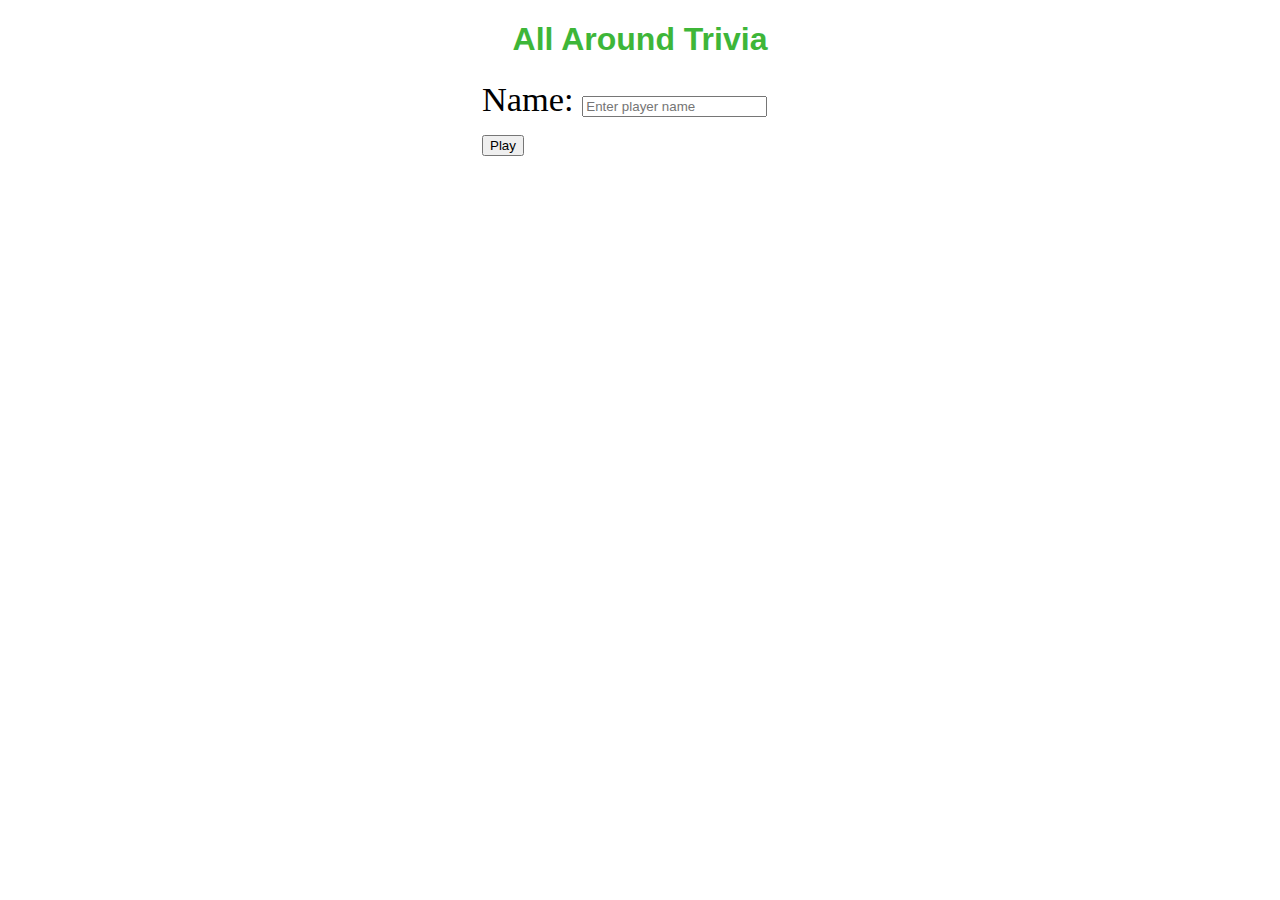
<file: index.html>
<!DOCTYPE html>
<html lang="en">
    <head>
        <meta charset="UTF-8">
        <meta http-equiv="X-UA-Compatible" content="IE=edge">
        <meta name="viewport" content="width=device-width, initial-scale=1.0">
        <link rel="stylesheet" href="./style.css"/><head>
        <script defer src="main.js"></script>
        <title>Trivia</title>
  </head>
  <body>
    <header>
      <h1 class="first-header">All Around Trivia</h1>
    </header>
    <section>
      <div id="setPlayerName"></div>
        <form action="questions.html" id="playerNameForm" >
          <label>Name:</label>
          <input id="playerNameInput" name="playerForm" type="text" placeholder="Enter player name" />
          <input type="submit" value="Play" onclick="storePlayerInput()"></input>
        </form>
      </div>
      <script>
      function storePlayerInput()
      {
        const playersName=document.getElementById("playerNameInput").value;
        localStorage.setItem("textvalue",playersName);
        return false;
      }
        </script>
</section>
</body>
</html>
</file>
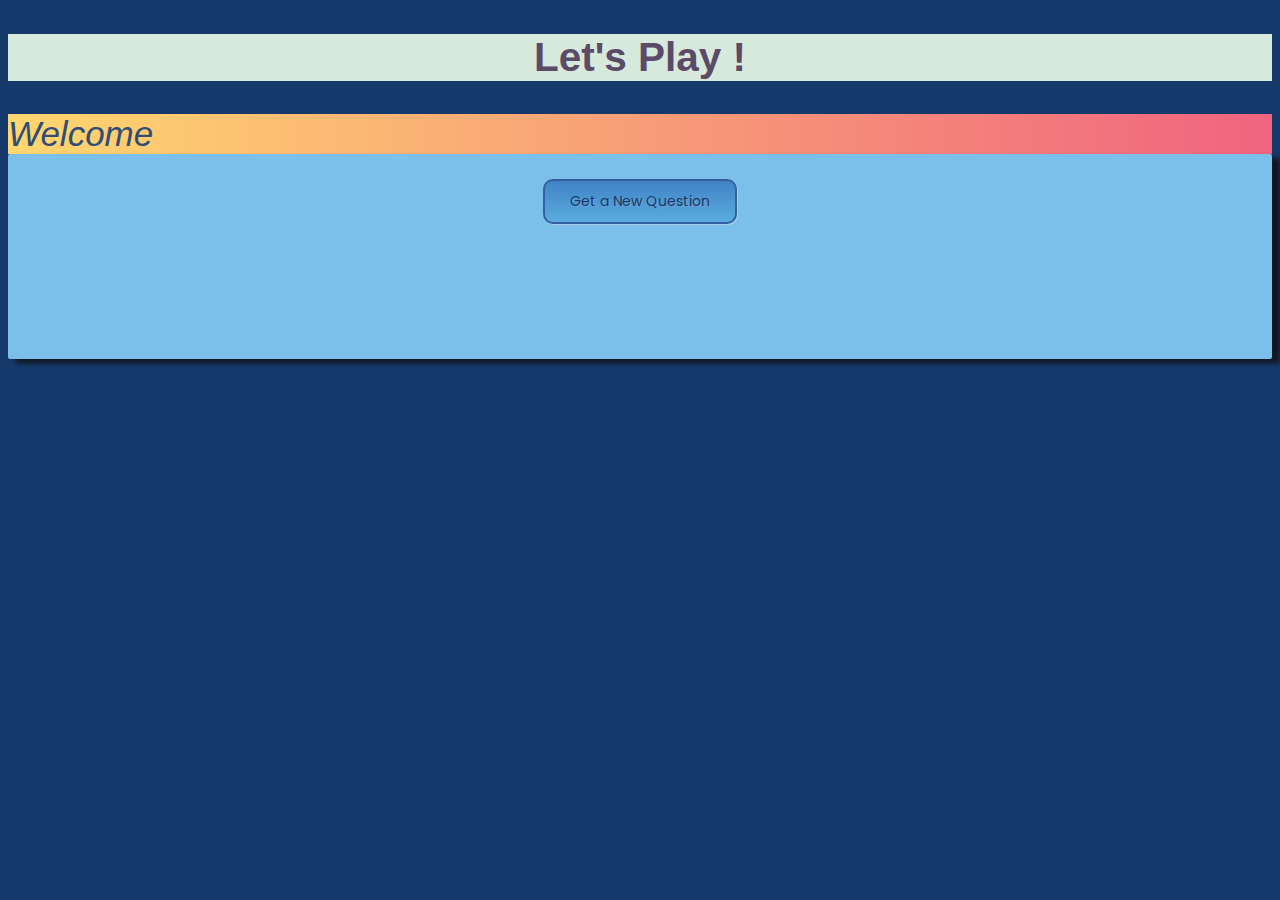
<file: questions.html>
<!DOCTYPE html>
<html lang="en">
<head>
    <script src="questions.js" defer></script>
    <meta charset="UTF-8">
    <meta http-equiv="X-UA-Compatible" content="IE=edge">
    <meta name="viewport" content="width=device-width, initial-scale=1.0">
    <link rel="stylesheet" href="questionsstyle.css"/>
    <title>Questions Trivia</title>
</head>
<body>
    <div class="header">
    <h2 id="heading">Let's Play !</h2>
    </div>
    <aside>Welcome <span id="result"></span>
    <script>
        document.getElementById("result").innerHTML=localStorage.getItem("textvalue");
        // fetch('https://opentdb.com/api.php?amount=1&difficulty=hard').then(response => {}).catch(error => {});
    </script>
    <section>
    <div id="category">
    </div>
    </aside>
    <div id="game"></div>
    <div class ="container">
        <button id="getQuestionButton" class="testbutton">Get a New Question</button>
        <div id="question"></div>
        <button id="getAnswerButton" class="testbutton">Answer</button>
        <div id="answerContainer">
            <!-- style="display:none;"> -->
            </div>
    </section>
    <!-- <div id="resetSection"> -->
    <!-- <button id="resetButton" type="submit" class="testbutton">Reset</button>
    Get a New Question -->
    </div>
  </body>
</html>
</file>
<file: style.css>
h1.first-header {
  color: #22AC1B;
  font-family: 'Gill Sans', 'Gill Sans MT', Calibri, 'Trebuchet MS', sans-serif;
  text-align: center;
  background-color: #ffffff;
  opacity: 87%;
}

body {
  background-image: url('https://raw.githubusercontent.com/jkpasaoa/images/main/trivia%20pic.jpg');
  background-size: cover;
  background-attachment: fixed;
}

/* Small devices (portrait phones, less than 576px) */
@media (max-width: 575.98px) {
  section {
    width: 90%;
    font-size: 1.2em;
    margin-left: 5%;
  }
}

/* Small devices (landscape phones, 576px to 767.98px) */
@media (min-width: 576px) and (max-width: 767.98px) {
  section {
    width: 60%;
    font-size: 1.5em;
    margin-left: 20%;
  }
}

/* Medium devices (tablets, 768px to 991.98px) */
@media (min-width: 768px) and (max-width: 991.98px) {
  section {
    width: 40%;
    font-size: 1.75em;
    margin-left: 30%;
  }
}

/* Large devices (desktops, 992px to 1199.98px) */
@media (min-width: 992px) and (max-width: 1199.98px) {
  section {
    width: 30%;
    font-size: 2em;
    margin-left: 35%;
    max-width: 400px;
  }
}

/* Extra large devices (large desktops, 1200px and up) */
@media (min-width: 1200px) {
  section {
    width: 25%;
    font-size: 2.15em;
    margin-left: 37.5%;
    max-width: 450px;
  }
}
</file>
<file: questionsstyle.css>
@import url('https://fonts.googleapis.com/css2?family=Poppins&display=swap');

body {
    background-image: url('https://raw.githubusercontent.com/jkpasaoa/images/main/chess%20background.jpg');
    width: auto;
    height: auto;
    background-size: cover;
    background-position: left bottom;
    background-attachment: fixed;
    background-repeat: no-repeat;
}

aside {
    font-family: 'Trebuchet MS', 'Lucida Sans Unicode', 'Lucida Grande', 'Lucida Sans', Arial, sans-serif;
    font-size: 35px;
    font-style: italic;
    background-image: linear-gradient(to right,#ffd76f, #f0647f);
    top: 50px;
    left: 50px;
    color: #2f4d77;
}

.container {
    display: grid;
    grid-template-columns: repeat(1, 3fr);
    gap: 5em;
    background: #87CEFA;
    place-items: center;
    box-shadow: 8px 4px 5px 0px rgba(20, 17, 22, 1);
    border-radius: 2px;
    opacity: 90%;
}   

#category {
    text-align: right;
}

.header {
   text-align: center;
   background-color: #d7e9db;
   font-family: 'Franklin Gothic Medium', 'Arial Narrow', Arial, sans-serif;
   color: #5b4a68 ;
   font-size: 27px;
}



.testbutton {
    font-family: 'Poppins', sans-serif;
    color: #14396A !important;
    font-size: 14px;
    text-shadow: 1px 1px 0px #7CACDE;
    box-shadow: 1px 1px 1px #BEE2F9;
    padding: 10px 25px;
    border-radius: 10px;
    border: 2px solid #3866A3;
    background: #63B8EE;
    background: linear-gradient(to top, #63B8EE, #468CCF);
    position: relative;
    top: 25px;
  }
  .testbutton:hover {
    color: #14396A !important;
    background: #468CCF;
    background: linear-gradient(to top, #468CCF, #63B8EE);
  }

#question {
    font-family: 'Poppins', sans-serif;
    text-align: center;
    font-size: 27px;
    position: relative;
}

#getAnswerButton {
    display: none;
    position: relative;
    top: -25px;
}

#answerContainer {
    font-family: 'Poppins', sans-serif;
    font-size: 27px;
    position: relative;
    top: -55px;
}

.box {
    width: 400px; 
    margin: auto; 
    text-align: center;
    
    padding: 20px;
    border-style: solid;
    border-color: #B6C7D6;
    border-radius: 20px;
    background-color: #EAF0F6;
    opacity: 87%;
  }

  /* for large desktops, laptops */
@media (max-width: 1200px) {
    body {
        background-image: url('https://raw.githubusercontent.com/jkpasaoa/images/main/chess%20background.jpg');
        background-color: #14396A;
        width: auto;
        height: auto;
        background-size: 55%;
        background-position: center;
        background-attachment: fixed;
        background-repeat: no-repeat;
    }
}

/* for regular sized desktops, laptops */
@media (max-width: 992px) {
    body {
        background-image: url('https://raw.githubusercontent.com/jkpasaoa/images/main/chess%20background.jpg');
        background-color: #14396A;
        width: auto;
        height: auto;
        background-size: 55%;
        background-position: center;
        background-attachment: fixed;
        background-repeat: no-repeat;
    }
}

/* for medium devices - tablets */
@media (max-width: 768px) {
    body {
        background-image: url('https://raw.githubusercontent.com/jkpasaoa/images/main/chess%20background.jpg');
        background-color: #14396A;
        width: auto;
        height: auto;
        background-size: 55%;
        background-position: center;
        background-attachment: fixed;
        background-repeat: no-repeat;
    }
}

/* 
Small devices (landscape phones, 576px and up) */
@media (min-width: 576px) {
    body {
        background-image: url('https://raw.githubusercontent.com/jkpasaoa/images/main/chess%20background.jpg');
        background-color: #14396A;
        width: auto;
        height: auto;
        background-size: 100%;
        background-position: center;
        background-attachment: fixed;
        background-repeat: no-repeat;
        }
  }
</file>
